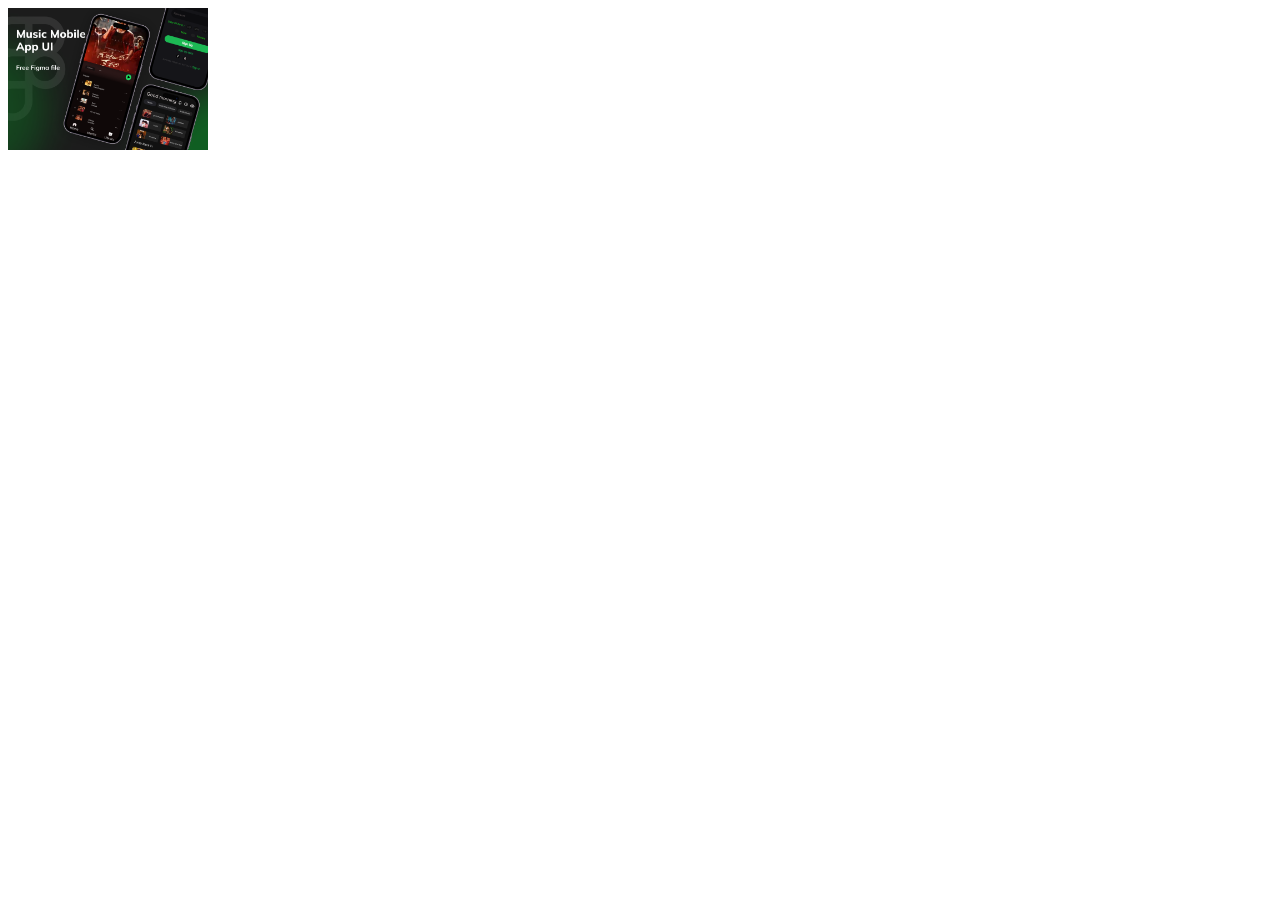
<file: card.html>
<!DOCTYPE html>
<html lang="en">
<head>
<meta charset="UTF-8">
<meta name="viewport" content="width=device-width, initial-scale=1.0">
<title>Popup Image</title>
<style>
    .container {
  position: relative;
  display: inline-block;
}

.thumbnail {
  width: 200px;
  height: auto;
  cursor: pointer;
}

.popup {
  display: none;
  position: fixed;
  z-index: 999;
  padding: 20px;
  background-color: white;
  border: 1px solid #ccc;
  border-radius: 5px;
  box-shadow: 0 0 10px rgba(0, 0, 0, 0.5);
}

.popup-img {
  max-width: 100%;
  max-height: 100%;
}

.close {
  position: absolute;
  top: 10px;
  right: 10px;
  font-size: 20px;
  cursor: pointer;
}

.close:hover {
  color: red;
}

</style>
</head>
<body>
<div class="container">
  <img src="Banner.png" alt="Image" class="thumbnail">
  <div class="popup">
    <span class="close">&times;</span>
    <img src="Banner.png" alt="Popup Image" class="popup-img">
  </div>
</div>
<script>
    document.addEventListener('DOMContentLoaded', function() {
  const thumbnail = document.querySelector('.thumbnail');
  const popup = document.querySelector('.popup');
  const close = document.querySelector('.close');

  thumbnail.addEventListener('click', function() {
    popup.style.display = 'block';
  });

  close.addEventListener('click', function() {
    popup.style.display = 'none';
  });

  window.addEventListener('click', function(event) {
    if (event.target === popup) {
      popup.style.display = 'none';
    }
  });
});

</script>
</body>
</html>
</file>
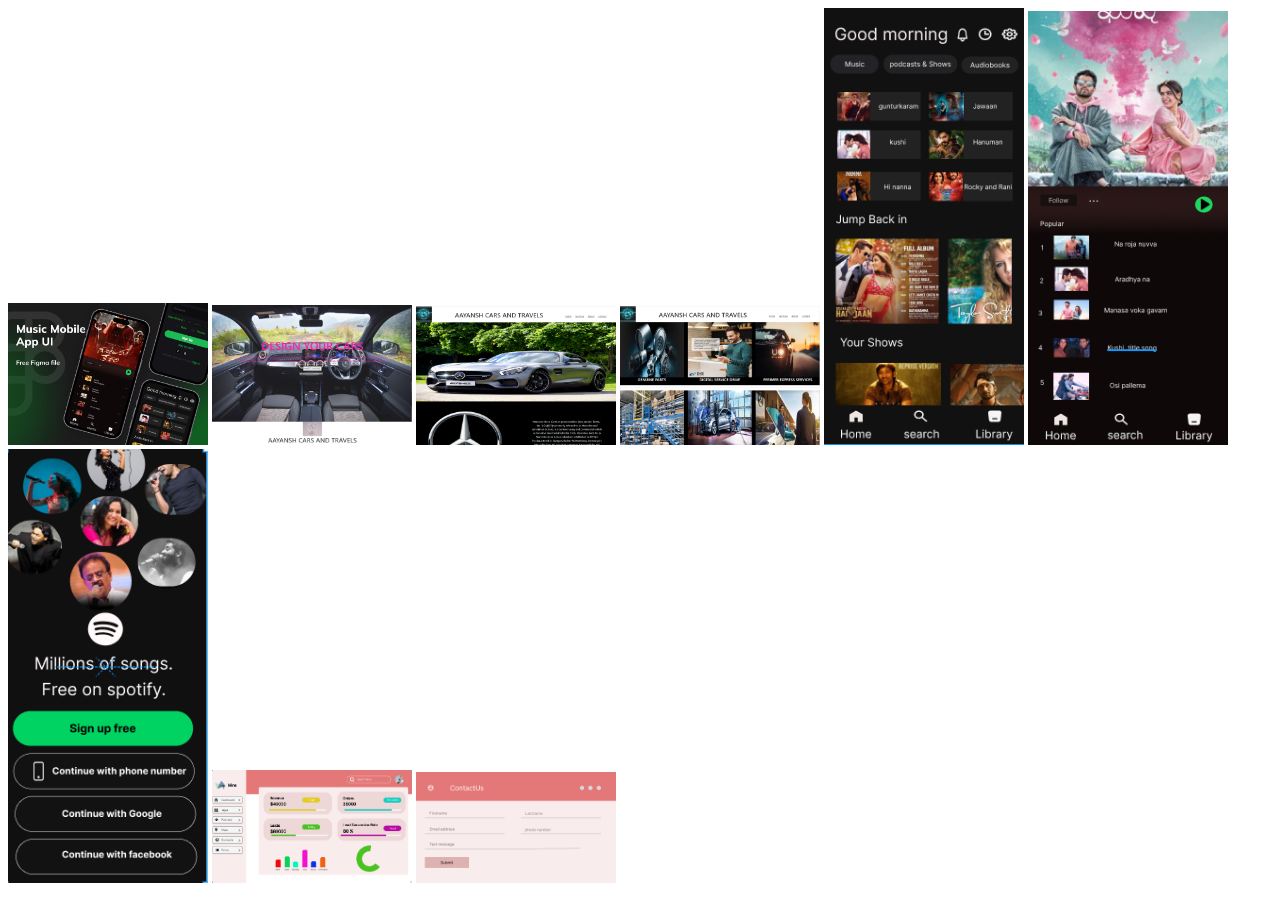
<file: portfolio.html>
<!DOCTYPE html>
<html lang="en">
<head>
<meta charset="UTF-8">
<meta name="viewport" content="width=device-width, initial-scale=1.0">
<title>Popup Image</title>
<style>
    .container {
  position: relative;
  display: inline-block;
}

.thumbnail {
  width: 200px;
  height: auto;
  cursor: pointer;
}

.popup {
  display: none;
  position: fixed;
  z-index: 999;
  padding: 20px;
  background-color: white;
  border: 1px solid #ccc;
  border-radius: 5px;
  box-shadow: 0 0 10px rgba(0, 0, 0, 0.5);
}

.popup-img {
  max-width: 100%;
  max-height: 100%;
}

.close {
  position: absolute;
  top: 10px;
  right: 10px;
  font-size: 20px;
  cursor: pointer;
}

.close:hover {
  color: red;
}

</style>
</head>
<body>
<div class="container">
  <img src="Banner.png" alt="Image" class="thumbnail">
  <div class="popup">
    <span class="close">&times;</span>
    <img src="Banner.png" alt="Popup Image" class="popup-img">
  </div>
</div>
<div class="container">
    <img src="html web3.png" alt="Image" class="thumbnail">
    <div class="popup">
      <span class="close">&times;</span>
      <img src="html web3.png" alt="Popup Image" class="popup-img">
    </div>
  </div>
  <div class="container">
    <img src="html web.png" alt="Image" class="thumbnail">
    <div class="popup">
      <span class="close">&times;</span>
      <img src="html web.png" alt="Popup Image" class="popup-img">
    </div>
  </div>
  <div class="container">
    <img src="html web2.png" alt="Image" class="thumbnail">
    <div class="popup">
      <span class="close">&times;</span>
      <img src="html web2.png" alt="Popup Image" class="popup-img">
    </div>
  </div>
  <div class="container">
    <img src="figma5.png" alt="Image" class="thumbnail">
    <div class="popup">
      <span class="close">&times;</span>
      <img src="figma5.png" alt="Popup Image" class="popup-img">
    </div>
  </div>
  <div class="container">
    <img src="figma6.png" alt="Image" class="thumbnail">
    <div class="popup">
      <span class="close">&times;</span>
      <img src="figma6.png" alt="Popup Image" class="popup-img">
    </div>
  </div>
  <div class="container">
    <img src="figma3.png" alt="Image" class="thumbnail">
    <div class="popup">
      <span class="close">&times;</span>
      <img src="figma3.png" alt="Popup Image" class="popup-img">
    </div>
  </div>
  <div class="container">
    <img src="figma1.png" alt="Image" class="thumbnail">
    <div class="popup">
      <span class="close">&times;</span>
      <img src="figma1.png" alt="Popup Image" class="popup-img">
    </div>
  </div>
  <div class="container">
    <img src="figma2.png" alt="Image" class="thumbnail">
    <div class="popup">
      <span class="close">&times;</span>
      <img src="figma2.png" alt="Popup Image" class="popup-img">
    </div>
  </div>
  

<script>
    document.addEventListener('DOMContentLoaded', function() {
  const thumbnail = document.querySelector('.thumbnail');
  const popup = document.querySelector('.popup');
  const close = document.querySelector('.close');

  thumbnail.addEventListener('click', function() {
    popup.style.display = 'block';
  });

  close.addEventListener('click', function() {
    popup.style.display = 'none';
  });

  window.addEventListener('click', function(event) {
    if (event.target === popup) {
      popup.style.display = 'none';
    }
  });
});

</script>
</body>
</html>
</file>
